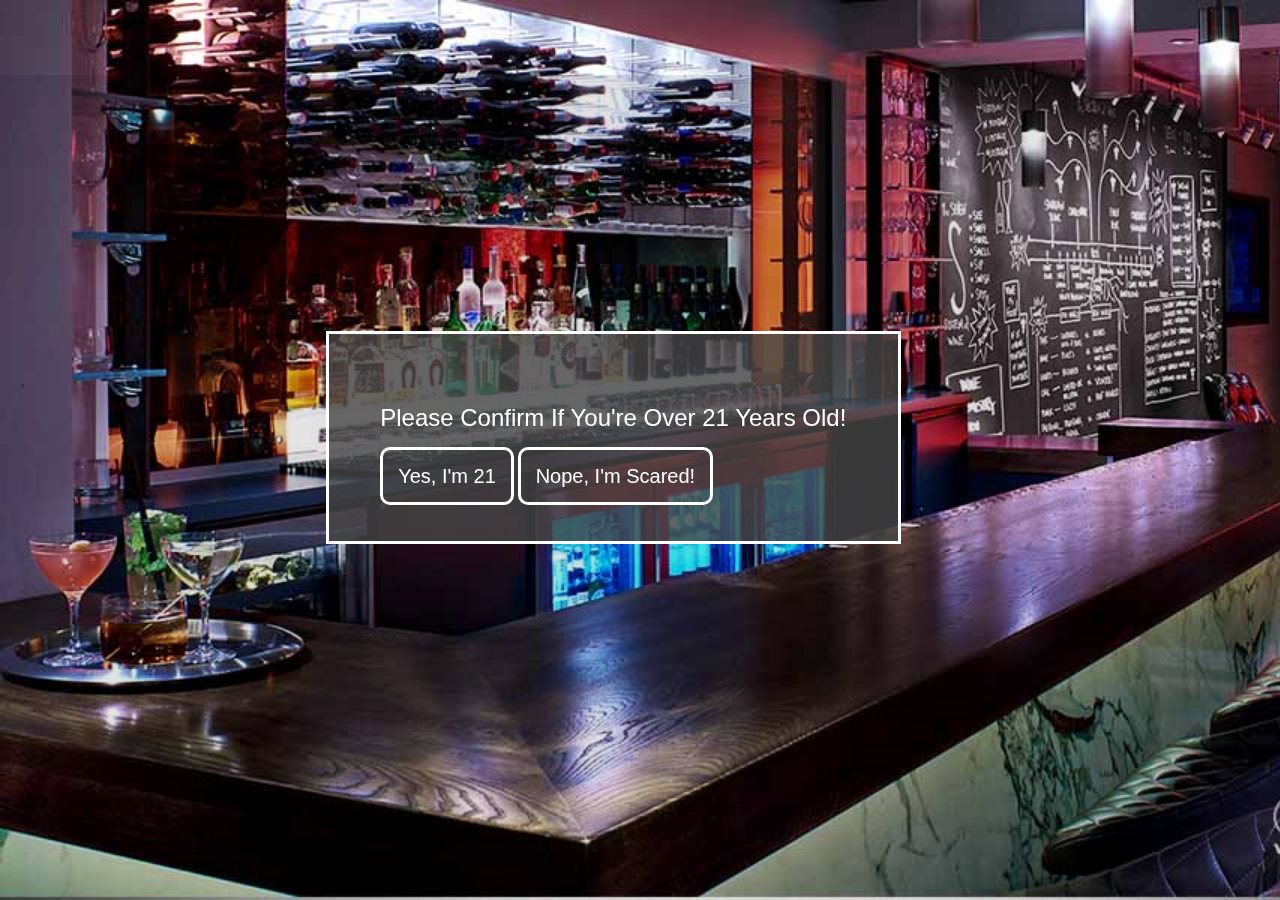
<file: index.html>
<!DOCTYPE html>
<html>
<head>
  <title>Drink Info</title>
  <link href="css/bootstrap.css" rel="stylesheet" type="text/css">
  <link href="css/styles.css" rel="stylesheet" type="text/css">
  <script src="js/jquery-3.2.0.js"></script>
  <script src="js/scripts.js"></script>
  <link href="https://fonts.googleapis.com/css?family=Satisfy" rel="stylesheet">
</head>
  <body>
    <div id="confirm-age-section">
      <div class="container">
        <div id="user-age-question">
          <h3>Please Confirm If You're Over 21 Years Old!</h3><br>
          <a href="randomizer.html">Yes, I'm 21</a>
          <a href="no.html"> Nope, I'm Scared! </a>
        </div>
      <div class="overlay"></div>
      </div>
    </div>
  </body>
</html>
</file>
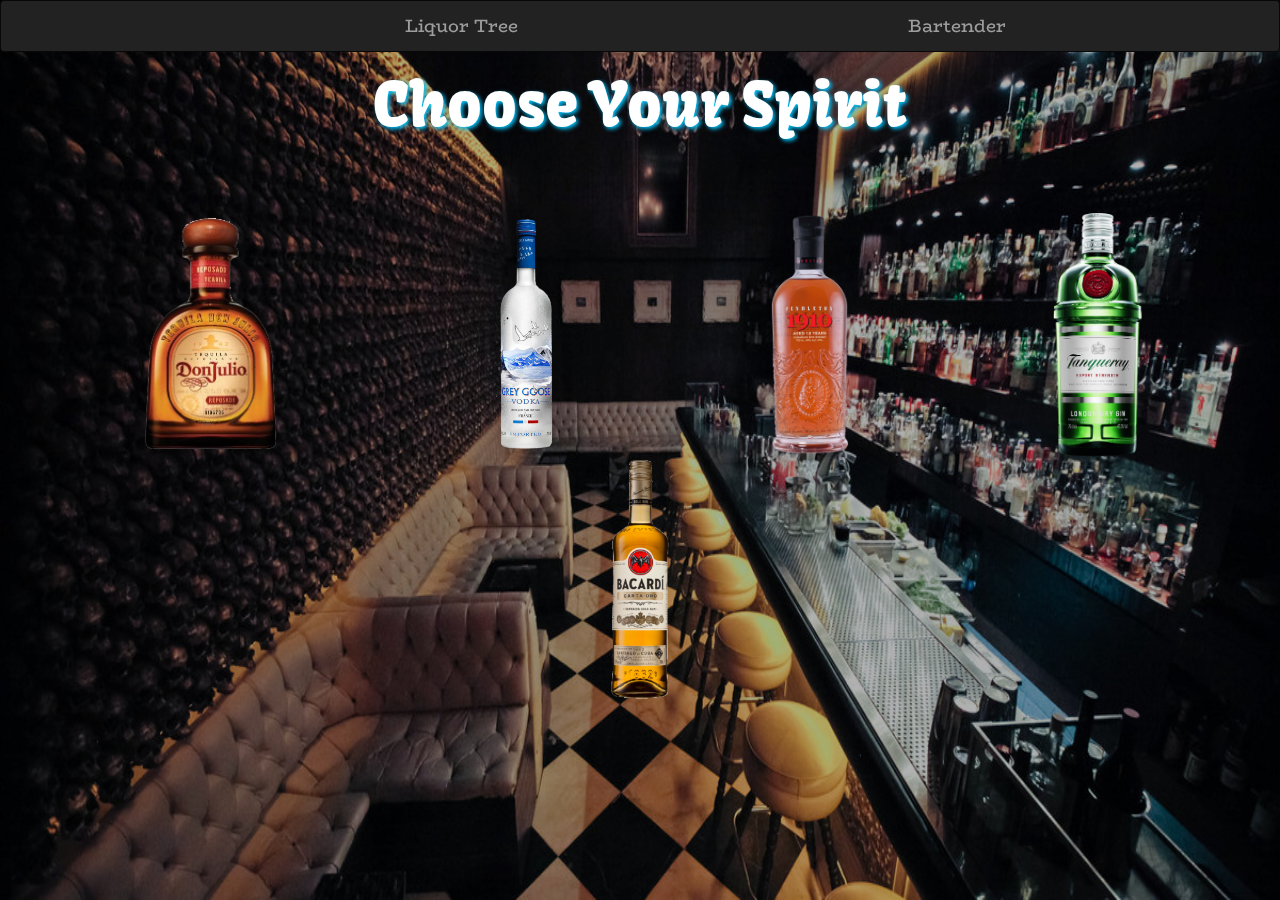
<file: liquor-tree.html>
<html>
<head>
  <title>Drink Info</title>
  <link href="css/bootstrap.css" rel="stylesheet" type="text/css">
  <link href="css/styles.css" rel="stylesheet" type="text/css">
  <script src="js/jquery-3.2.0.js"></script>
  <script src="js/scripts.js"></script>
  <link href="https://fonts.googleapis.com/css?family=BioRhyme|Cherry+Cream+Soda|Chewy|Corben:700|Fugaz+One|Kavoon|Nosifer|Permanent+Marker|Piedra|Raleway:100|Satisfy" rel="stylesheet">
  <link rel="stylesheet" href="css/liqourstyles.css">
</head>
<body>
  <div class="background-image">
    <div class="overlay"></div>
    <img src="img/bar2.jpg" alt="" />
  </div>
  <nav class="navbar navbar-inverse">
      <p class="navbar-text"></p>
    <div class="container-fluid">
  <!-- Brand and toggle get grouped for better mobile display -->
      <div class="navbar-header">
        <button type="button" class="navbar-toggle collapsed" data-toggle="collapse" data-target="#bs-example-navbar-collapse-1" aria-expanded="false">
        <span class="sr-only">Toggle navigation</span>
        <span class="icon-bar"></span>
        <span class="icon-bar"></span>
        <span class="icon-bar"></span>
        </button>
      <a class="navbar-brand" href="liquor-tree.html">Liquor Tree</a>
      </div>
      <div class="navbar-header">
        <button type="button" class="navbar-toggle collapsed" data-toggle="collapse" data-target="#bs-example-navbar-collapse-1" aria-expanded="false">
        <span class="sr-only">Toggle navigation</span>
        <span class="icon-bar"></span>
        <span class="icon-bar"></span>
        <span class="icon-bar"></span>
        </button>
      <a class="navbar-brand" href="randomizer.html">Bartender</a>
      </div>
    </div>
  </nav>
  <h2>Choose Your Spirit</h2>
  <div class="container" id="containerTest">
    <img id= "tequilaBottleImg" class ="alcoholBottle" src="img/tequilaBottle.png" alt="Tequila" />
    <img id= "vodkaBottleImg" class ="alcoholBottle" src="img/vodkaBottle.png" alt="Vodka" />
    <img id= "whiskeyBottleImg" class ="alcoholBottle" src="img/whiskeyBottle.png" alt="Whiskey" />
    <img id= "ginBottleImg" class ="alcoholBottle" src="img/ginBottle.png" alt="Gin" />
    <img id= "rumBottleImg" class ="alcoholBottle" src="img/rumBottle.png" alt="Rum" />
  </div>
    <div class="drinkDisplay">
      <div class="display-clickable-recipe">
        <!-- <ul>
        </ul> -->
      </div>
    </div>
    <div class="row">
      <div class="col-md-6">
        <div class="display-recipe-info">
          <h2></h2>
          <p>Recipe Ingredients:</p>
            <ul id="display-ingredients">
            </ul>
          <p>Recipe Instructions: <span class="display-recipe-instructions"></span></p>
        </div>
      </div>
      <div class="col-md-6">
        <div class="display-image"></div>
      </div>
    </div>
      <br>
  </body>
</html>
</file>
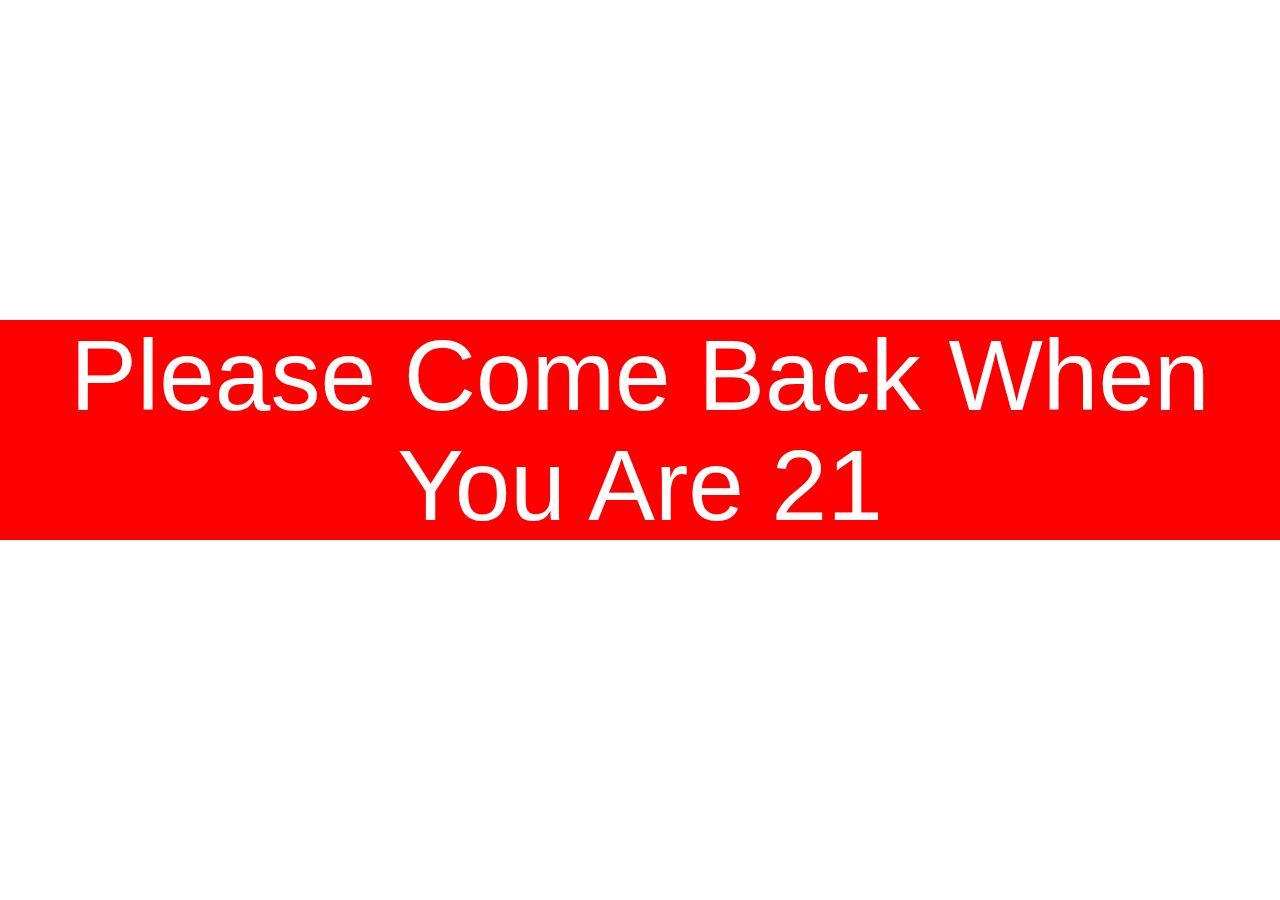
<file: no.html>
<!DOCTYPE html>
<html>
<head>
  <title>Drink Info</title>
  <link href="css/bootstrap.css" rel="stylesheet" type="text/css">
  <link href="css/styles.css" rel="stylesheet" type="text/css">
  <script src="js/jquery-3.2.0.js"></script>
  <script src="js/scripts.js"></script>
  <link href="https://fonts.googleapis.com/css?family=Satisfy" rel="stylesheet">
</head>
  <body>
    <h1 id="notTwentyOne">Please Come Back When You Are 21</h1>
  </body>
</html>
</file>
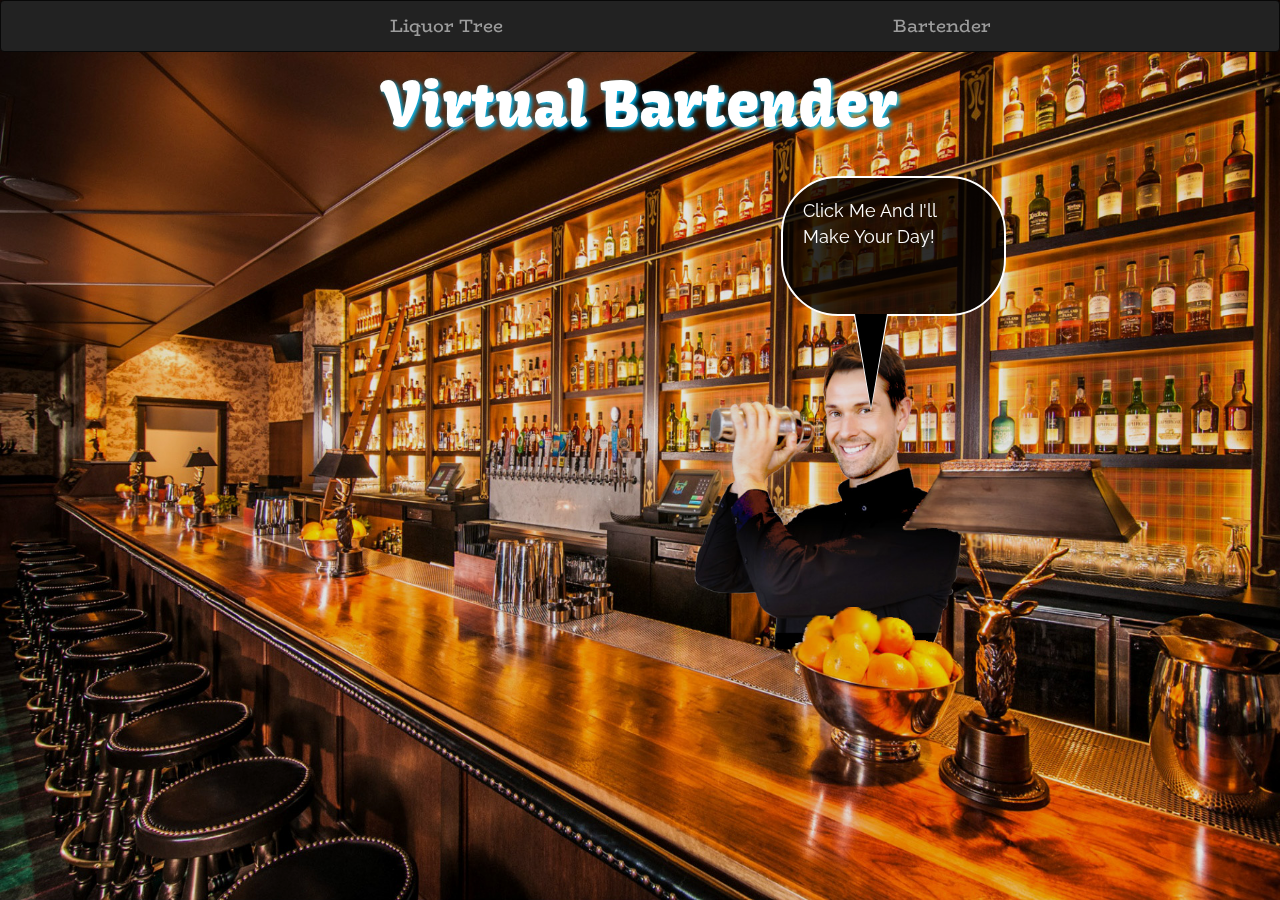
<file: randomizer.html>
<!DOCTYPE html>
<html>
  <head>
    <title>Drink Info</title>
    <link href="css/bootstrap.css" rel="stylesheet" type="text/css">
    <link href="css/styles.css" rel="stylesheet" type="text/css">
    <link href="css/randomizerstyles.css" rel="stylesheet" type="text/css">
    <script src="js/jquery-3.2.0.js"></script>
    <script src="js/scripts.js"></script>
    <link href="https://fonts.googleapis.com/css?family=BioRhyme|Cherry+Cream+Soda|Chewy|Corben:700|Fugaz+One|Kavoon|Nosifer|Permanent+Marker|Piedra|Raleway:100|Satisfy" rel="stylesheet">
  </head>
  <body>
    <div id="main-section">
      <div class="background-image">
        <div class="overlay"></div>
        <img src="img/bar3new.jpg" alt="" />
      </div>
      <nav class="navbar navbar-inverse">
        <div class="container-fluid">
          <div class="navbar-header">
            <button type="button" class="navbar-toggle collapsed" data-toggle="collapse" data-target="#bs-example-navbar-collapse-1" aria-expanded="false">
            <span class="sr-only">Toggle navigation</span>
            <span class="icon-bar"></span>
            <span class="icon-bar"></span>
            <span class="icon-bar"></span>
            </button>
          <a class="navbar-brand" href="liquor-tree.html">Liquor Tree</a>
          </div>
          <div class="navbar-header">
            <button type="button" class="navbar-toggle collapsed" data-toggle="collapse" data-target="#bs-example-navbar-collapse-1" aria-expanded="false">
            <span class="sr-only">Toggle navigation</span>
            <span class="icon-bar"></span>
            <span class="icon-bar"></span>
            <span class="icon-bar"></span>
            </button>
          <a class="navbar-brand" href="randomizer.html">Bartender</a>
          </div>
        </div>
      </nav>
      <h2>Virtual Bartender</h2>
      <div id="display-recipe-group" class="col-lg-8">
        <div class="display-recipe-info">
          <h2></h2>
          <p><span class="recipe-bold">Recipe Ingredients:</span></p>
          <ul id="display-ingredients">
          </ul>
          <p><span class="recipe-bold">Recipe Instructions:</span><br><span class="display-recipe-instructions"></span></p>
          <div class="display-image"></div>
        </div>
        <br>
      </div>
      <div id="bartender-change-message">
        <p class="speech">Click Me And I'll Make Your Day!</p>
      </div>
      <div id="click-bartender">
      </div>
    </div>
  </body>
</html>
</file>
<file: css/styles.css>
#notTwentyOne {
  font-size: 100px;
  margin-top: 25%;
  text-align: center;
  color: white;
  background-color: red;
}

#confirm-age-section {
  background-image: url(../img/bar.jpg);
  display: block;
  width: 100%;
  height: 100%;
  background-size: cover;
  position: fixed;
}

#confirm-age-section a {
  border-radius: 10px;
  font-size: 20px;
  border: 3px solid white;
  color: white;
  background-color: rgba(0, 0, 0, 0);
  padding: 15px;
  margin-top: 20%;
}

#confirm-age-section a:hover {
  color: rgba(0, 198, 255, 1);
  text-shadow: 1px 1px 4px black;
}

.background-image img {
  width: 100%;
  height: 100%;
  position: fixed;
  background-size: cover;
  background-position: center;
  z-index: -2;
  background-color: rgba(0, 0, 0, 4);
}

.overlay {
  transition: 3s;
  height: 100%;
  width: 100%;
  background-color: rgba(0, 0, 0, 0.1);
  position: fixed;
  left: 0;
  z-index: -1;
}

#overlay:hover {
  transition: 3s ease;
  height: 100%;
  width: 100%;
  position: fixed;
  background-color: rgba(0, 0, 0, 0.0);
}

.front-page-button {
  margin-left: 32%;
  text-align: center;
  border: 2px solid white;
  background-color: rgba(0, 0, 0, 0);
}

#user-age-question {
  padding: 4%;
  position: fixed;
  margin-left: 20%;
  margin-right: 20%;
  margin-top: 20%;
  border: 3px solid white;
  z-index: 7;
  color: white;
  background-color: rgba(70, 70, 70, 0.8);
}

#containertest:hover > .alcoholBottle:not(:hover) {
  opacity: 0.3;
  transition: all 1s;
}

.container {
  margin-top: 75px;
  height:600px;
}

.clickable-recipe-name:hover {
  font-size: 30px;
}

.clickable-recipe-name {
  color: rgba(0, 198, 255, 1);
  text-shadow: 1px 1px 2px black;
  font-size: 20px;
}

#random-number-button {
  background-color: rgba(0, 0, 0, 0);
  color: black;
  border: 2px solid black;
}

.display-recipe-info h2 {
  font-family: 'Satisfy', cursive;
}

.container h2 {
  text-align: center;
  font-family: 'Satisfy', cursive;
}

.navbar-header {
padding-left: 30%;
font-family: 'BioRhyme';
}
</file>
<file: css/liqourstyles.css>
.display-image img {
  width: auto;
  height: 50%;
}

body {
  color: white;
}

.rotate:hover {
  transition: 2s;
  -webkit-transform: rotateZ(30deg);
  -ms-transform: rotateZ(30deg);
  transform: rotateZ(30deg);
}

.recipe-bold {
  font-weight: 900;
  font-size: 25px;
}

.row {
  margin-left: 20%;
  margin-right: 20%;
}

.display-recipe-info h2 {
  font-size: 35px;
  text-align: center;
  font-family: 'Satisfy', cursive;
}

h2 {
  text-shadow: 2px 2px 4px rgb(0, 198, 255);
  text-align: center;
  font-family: 'Kavoon';
  font-size: 60px;
}

.display-recipe-info {
  display: none;
  margin-top: 20px;
  padding: 20px;
  border-radius: 10px;
  border: 1px solid white;
  background-color: rgba(0, 0, 0, 0.5);
  font-size: 20px;
  font-family: 'Raleway';
  margin-right: 60px;
}

.display-clickable-recipe {
  margin-top: 10px;
  margin-bottom: 20px;
  text-align: center;
}

.display-clickable-recipe p {
  cursor: pointer;
  text-align: center;
  display: inline;
  margin-left: 30px;
}

.clickable-recipe-name {
  font-size: 30px;
  -webkit-text-stroke-width: 1px;
  -webkit-text-stroke-color: white;
  font-family: 'Permanent Marker';
  color: rgba(0, 198, 255, 1);
  text-shadow: 1px 1px 4px black;
}

.background-image img {
  width: 100%;
  height: 100%;
  position: fixed;
  background-size: cover;
  z-index: -2;
  background-color: rgba(0, 0, 0, 4);
}

.overlay {
  transition: 3s;
  height: 100%;
  width: 100%;
  background-color: rgba(0, 0, 0, 0.3);
  position: fixed;
  left: 0;
  z-index: -1;
}

#overlay:hover {
  transition: 3s ease;
  height: 100%;
  width: 100%;
  position: fixed;
  background-color: rgba(0, 0, 0, 0.0);
}

.alcoholBottle:hover {
  height: 100%;
}

.alcoholBottle {
  cursor: pointer;
  -webkit-transition: opacity 0.3s;
  transition: opacity 2s;
  height: 90%;
  width: auto;
  padding-left: 100px;
  padding-right: 100px;
  vertical-align: top;
}

.container {
  height:30%;
  width: 100%;
  text-align: center;
}

.container h2 {
  text-shadow: 2px 2px 4px rgb(0, 198, 255);;
  font-family: 'Kavoon';
  font-size: 60px;
  text-align: center;
}

#containertest:hover > .alcoholBottle:not(:hover) {
    opacity: 0.3;
    transition: all 1s;
}

.angrytext {
 -webkit-animation: shake 6s linear 1s infinite normal ;
 animation: shake 6s linear 1s infinite normal ;
}

@-webkit-keyframes shake {
  0%{
	transform: rotate(-15deg);
	-webkit-transform: rotate(-15deg);
  }
  2%{
	transform: rotate(15deg);
	-webkit-transform: rotate(15deg);
  }
  4%{
	transform: rotate(-18deg);
	-webkit-transform: rotate(-18deg);
  }
  6%{
	transform: rotate(18deg);
	-webkit-transform: rotate(18deg);
  }
  8%{
	transform: rotate(-22deg);
	-webkit-transform: rotate(-22deg);
  }
  10%{
	transform: rotate(22deg);
	-webkit-transform: rotate(22deg);
  }
  12%{
	transform: rotate(-18deg);
	-webkit-transform: rotate(-18deg);
  }
  14%{
	transform: rotate(18deg);
	-webkit-transform: rotate(18deg);
  }
  16%{
	transform: rotate(-12deg);
	-webkit-transform: rotate(-12deg);
  }
  18%{
	transform: rotate(-12deg);
	-webkit-transform: rotate(-12deg);
  }
  20%{
	transform: rotate(0deg);
	-webkit-transform: rotate(0deg);
  }
}

@keyframes shake {
  0%{
	transform: rotate(-15deg);
	-ms-transform: rotate(-15deg);
  }
  2%{
	transform: rotate(15deg);
	-ms-transform: rotate(15deg);
  }
  4%{
	transform: rotate(-18deg);
	-ms-transform: rotate(-18deg);
  }
  6%{
	transform: rotate(18deg);
	-ms-transform: rotate(18deg);
  }
  8%{
	transform: rotate(-22deg);
	-ms-transform: rotate(-22deg);
  }
  10%{
	transform: rotate(22deg);
	-ms-transform: rotate(22deg);
  }
  12%{
	transform: rotate(-18deg);
	-ms-transform: rotate(-18deg);
  }
  14%{
	transform: rotate(18deg);
	-ms-transform: rotate(-18deg);
  }
  16%{
	transform: rotate(-12deg);
	-ms-transform: rotate(-12deg);
  }
  18%{
	transform: rotate(-12deg);
	-ms-transform: rotate(-12deg);
  }
  20%{
	transform: rotate(0deg);
	-ms-transform: rotate(0deg);
  }
}
</file>
<file: css/randomizerstyles.css>
.display-recipe-info h2 {
  text-align: center;
  font-size: 35px;
}

.display-recipe-info li {
  list-style: disc;
  font-size: 20px;
}

.rotate:hover {
  transition: 2s;
  -webkit-transform: rotateZ(30deg);
  -ms-transform: rotateZ(30deg);
  transform: rotateZ(30deg);
}

.recipe-bold {
  font-weight: 900;
  font-size: 25px;
}

.display-recipe-info  {
  text-shadow: 2px 2px 4px black;
  font-size: 20px;
  padding: 20px;
  font-family: 'Raleway';
}

h2 {
  text-shadow: 2px 2px 4px rgb(0, 198, 255);;
  text-align: center;
  font-family: 'Kavoon';
  font-size: 60px;
}

body {
  color: white;
}

.speech{
font-family: 'Raleway';
color: white;
margin-top: 3%;
margin-left: 61%;
position: relative;
width: 225px;
height: 140px;
padding: 20px;
background: rgba(0, 0, 0, 0.8);
-webkit-border-radius: 57px;
-moz-border-radius: 57px;
border-radius: 57px;
border: white solid 2px;
}

.speech:after {
  content: '';
  position: absolute;
  border-style: solid;
  border-width: 94px 16px 0;
  border-color: black transparent;
  display: block;
  width: 0;
  z-index: 1;
  bottom: -94px;
  left: 72px;
}

.speech:before {
  content: '';
  position: absolute;
  border-style: solid;
  border-width: 95px 17px 0;
  border-color: white transparent;
  display: block;
  width: 0;
  z-index: 0;
  bottom: -97px;
  left: 71px;
}

#click-bartender {
  margin-right: auto;
  margin-top: 4%;
  margin-left: 53%;
  width: 500px;
  height: 400px;
}

#random-number-button {
  cursor: pointer;
  background-color: rgba(70, 70, 70, 0.6);
  color: white;
  border-color: white;
  width: 60%;
  margin-left: 20%;
  margin-top: 10px;
  margin-right: 20%
  text-align: center;
  font-size: 30px;
}

p {
  font-size: 18px;
}

.display-clickable-recipe li{
  font-family: 'Permanent Marker';
  cursor: pointer;
  -webkit-text-stroke-width: 1px;
  -webkit-text-stroke-color: white;
  color: rgba(0, 198, 255, 1);
  text-decoration-color:#11B5E4;
  text-align: center;
  font-size: 40px;
}

.display-clickable-recipe li:hover{
  color: white;
  font-size: 50px;
}

#random-number-button:hover {
  background-color: rgba(75, 75, 75, 0.6);
  width: 70%;
  margin-left: 15%;
  margin-right: 15%
  margin-top: 10px;
  font-size: 32px;
}

#display-recipe-group {
  margin-top: 7%;
  margin-left: 7%;
  width: 40%;
  display: none;
  background-color: rgba(70, 70, 70, 0.6);
  border-radius: 10px;
  border:1px solid white;
}

.display-image {
  text-align: center;
}

img {
  height:500px;
  width:auto;
}
</file>
